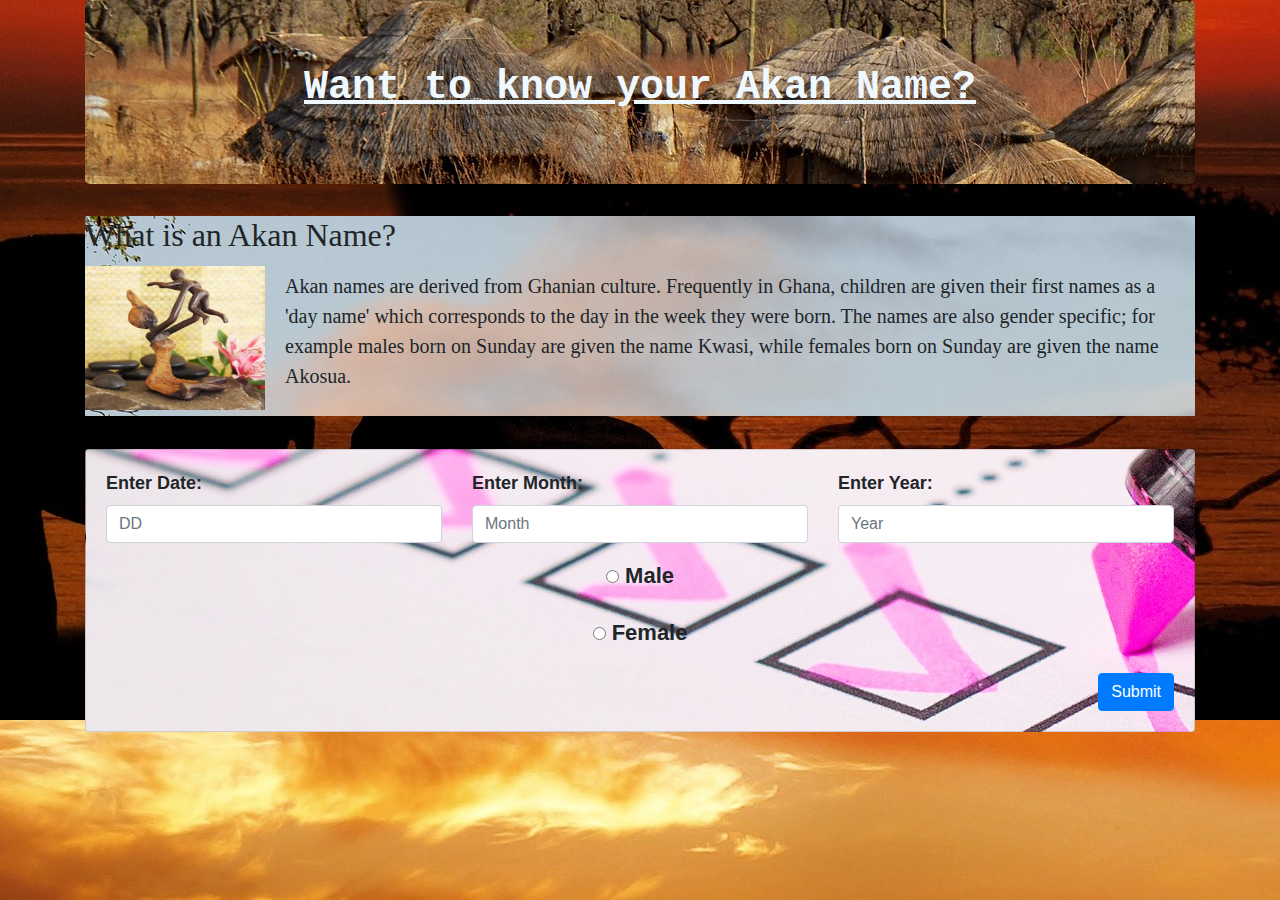
<file: index.html>
<!DOCTYPE html>
<html>
  <head>
    <title>Akan Name</title>
    <link href="css/bootstrap.css" rel="stylesheet" type="text/css">
    <link href="css/styles.css" rel="stylesheet" type="text/css">
  </head>
  <body>
    <div class="container">
      <script src="js/scripts.js"></script>
      <div class="jumbotron">
        <h1><u>Want to know your Akan Name?</u></h1>
      </div>
      <div class="heading">
        <div class="card-title">
          <h2>What is an Akan Name?</h2>
        </div>
        <img src="images/african" class="img">
        <p class="intro">Akan names are derived from Ghanian culture. Frequently in Ghana, children are given their first names as a 'day name' which corresponds to the day in the week they were born. The names are also gender specific; for example males born on Sunday are given the name Kwasi, while females born on Sunday are given the name Akosua.</p>
      </div>
      <hr>
      <div class="card">
        <form>
          <div class="row">
            <div class="col-md-4">
              <div class="form-group">
                <label for="number">Enter Date:</label>
                <input type="number" class="form-control" id="date" aria-describedby="number" placeholder="DD" min="1" max="31">
              </div>
            </div>
            <div class="col-md-4">
              <div class="form-group">
                <label for="month">Enter Month:</label>
                <input type="number" class="form-control" id="month" placeholder="Month" min='1' max="12">
              </div>
            </div>
            <div class="col-md-4">
              <div class="form-group">
                <label for="year">Enter Year:</label>
                <input type="number" class="form-control" id="year" placeholder="Year">
              </div>
            </div>
          </div>
          <div class="form-group radio">
            <input type="radio" class="radio-inline" id="maleb" name="gender" required>
            <label class="radio" for="radio">Male</label>
          </div>
          <div class="form-group radio">
            <input type="radio" class="radio-inline" id="femaleb" name="gender" required>
            <label class="radio" for="radio">Female</label>
          </div>
          <button class="btn btn-primary" onclick="akan()" type="submit" id="submit" >Submit</button>
        </form>
      </div>
    </div>
  </body>
</html>
</file>
<file: css/styles.css>
.jumbotron{
  text-align: center;
  font-family: 'Courier New', Courier, monospace;
}
.radio{
  text-align: center;
}
body{
  background-image: url(../images/elephant.jpg);
  background-position: top;
  background-position-y: 720px;
}
.jumbotron{
  background-image: url(../images/ghana.jpg);
  background-position-y: 770px;
}
h1{
  font-weight: 800;
  color: aliceblue;
}
.img{
  float: left;
  height: 149px;
  width: 200px;
  padding-right: 20px;
  padding-bottom: 5px;
}
.heading{
  background-color: aliceblue;
  height: 200px;
  background-image: url(../images/ghana.jpg);
  background-position-y: 0px;
  font-family: cursive;
}
.btn{
  float: right;
}
.intro{
  font-size: 20px;
  padding: 5px;
}
.card{
  background-image: url(../images/checklist.jpg);
  background-position-y: 1800px;
  background-position-x: px;
  padding: 20px;
}
.form-group{
  font-weight: 700;
  font-size: 18px;
  font-family: 'Lucida Sans', 'Lucida Sans Regular', 'Lucida Grande', 'Lucida Sans Unicode', Geneva, Verdana, sans-serif;
}
.radio{
  font-size: 22px;
}
</file>
